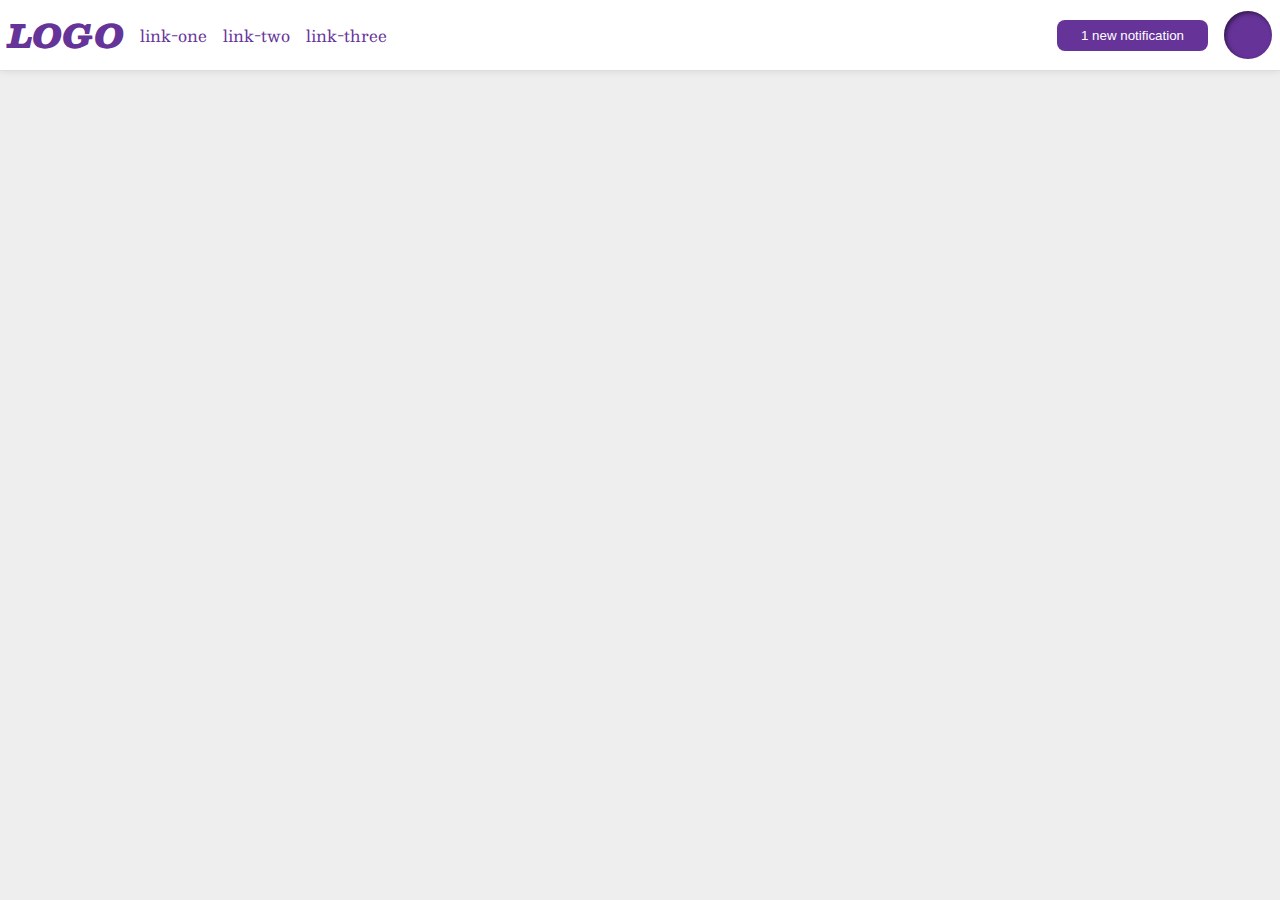
<file: foundations/flex/03-flex-header-2/index.html>
<!DOCTYPE html>
<html lang="en">
  <head>
    <meta charset="UTF-8" />
    <meta http-equiv="X-UA-Compatible" content="IE=edge" />
    <meta name="viewport" content="width=device-width, initial-scale=1.0" />
    <title>Flex Header 2</title>
    <link rel="stylesheet" href="style.css" />
  </head>
  <body>
    <div class="header">
      <div class="left-side">
        <div class="logo">LOGO</div>
        <ul class="links">
          <li><a href="https://google.com">link-one</a></li>
          <li><a href="https://google.com">link-two</a></li>
          <li><a href="https://google.com">link-three</a></li>
        </ul>
      </div>
      <div class="right-side">
        <button class="notifications">1 new notification</button>
        <div class="profile-image"></div>
      </div>
    </div>
  </body>
</html>
</file>
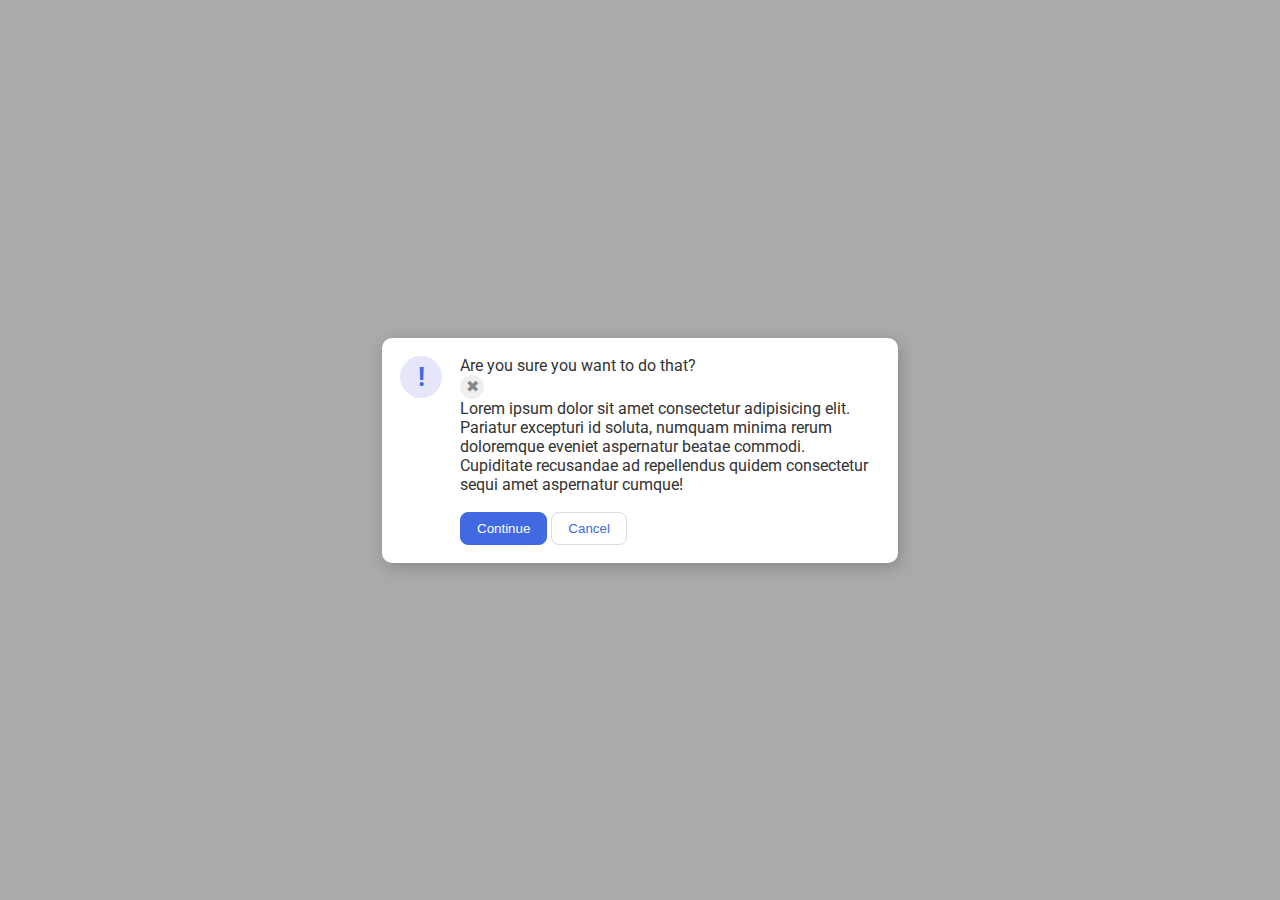
<file: foundations/flex/05-flex-modal/index.html>
<!DOCTYPE html>
<html lang="en">
  <head>
    <meta charset="UTF-8" />
    <meta http-equiv="X-UA-Compatible" content="IE=edge" />
    <meta name="viewport" content="width=device-width, initial-scale=1.0" />
    <link rel="stylesheet" href="style.css" />
    <title>Modal</title>
  </head>
  <body>
    <div class="modal">
      <div class="icon">!</div>
      <div container>
        <div class="header">
          Are you sure you want to do that?
          <button class="close-button">✖</button>
        </div>
        <div class="text">
          Lorem ipsum dolor sit amet consectetur adipisicing elit. Pariatur
          excepturi id soluta, numquam minima rerum doloremque eveniet
          aspernatur beatae commodi. Cupiditate recusandae ad repellendus quidem
          consectetur sequi amet aspernatur cumque!
        </div>
        <button class="continue">Continue</button>
        <button class="cancel">Cancel</button>
      </div>
    </div>
  </body>
</html>
</file>
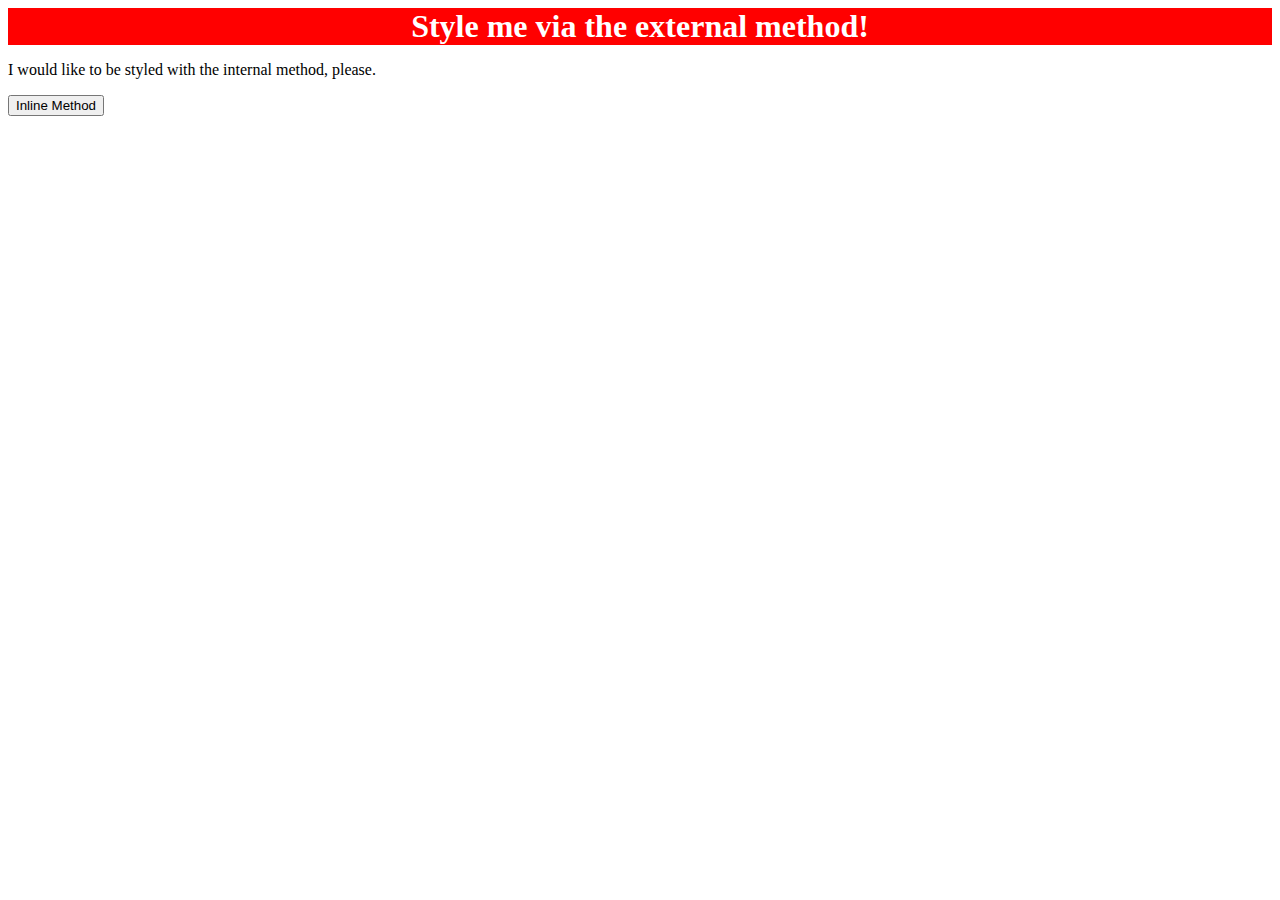
<file: foundations/intro-to-css/01-css-methods/index.html>
<!DOCTYPE html>
<html lang="en">
  <head>
    <meta charset="UTF-8">
    <meta http-equiv="X-UA-Compatible" content="IE=edge">
    <meta name="viewport" content="width=device-width, initial-scale=1.0">
    <title>Methods for Adding CSS</title>
    <link rel="stylesheet" href="styles.css">
  </head>
  <body>
    <div>Style me via the external method!</div>
    <p>I would like to be styled with the internal method, please.</p>
    <button>Inline Method</button>
  </body>
</html>
</file>
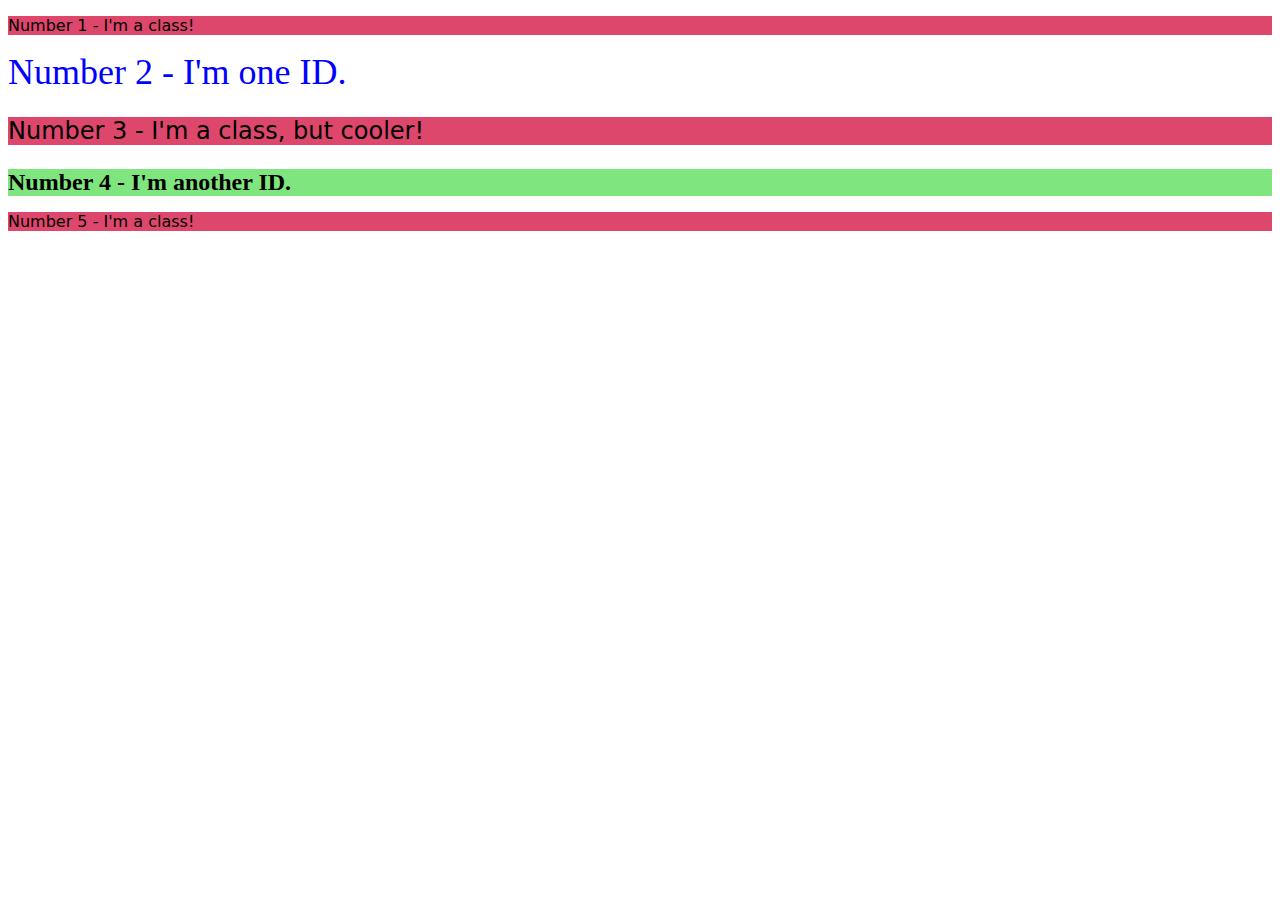
<file: foundations/intro-to-css/02-class-id-selectors/index.html>
<!DOCTYPE html>
<html lang="en">
  <head>
    <meta charset="UTF-8">
    <meta http-equiv="X-UA-Compatible" content="IE=edge">
    <meta name="viewport" content="width=device-width, initial-scale=1.0">
    <title>Class and ID Selectors</title>
    <link rel="stylesheet" href="style.css">
  </head>
  <body>
    <p class="odd-number">Number 1 - I'm a class!</p>
    <div id="second-number">Number 2 - I'm one ID.</div>
    <p class="odd-number extra-styles">Number 3 - I'm a class, but cooler!</p>
    <div id="fourth-number" class="extra-styles">Number 4 - I'm another ID.</div>
    <p class="odd-number">Number 5 - I'm a class!</p>
  </body>
</html>
</file>
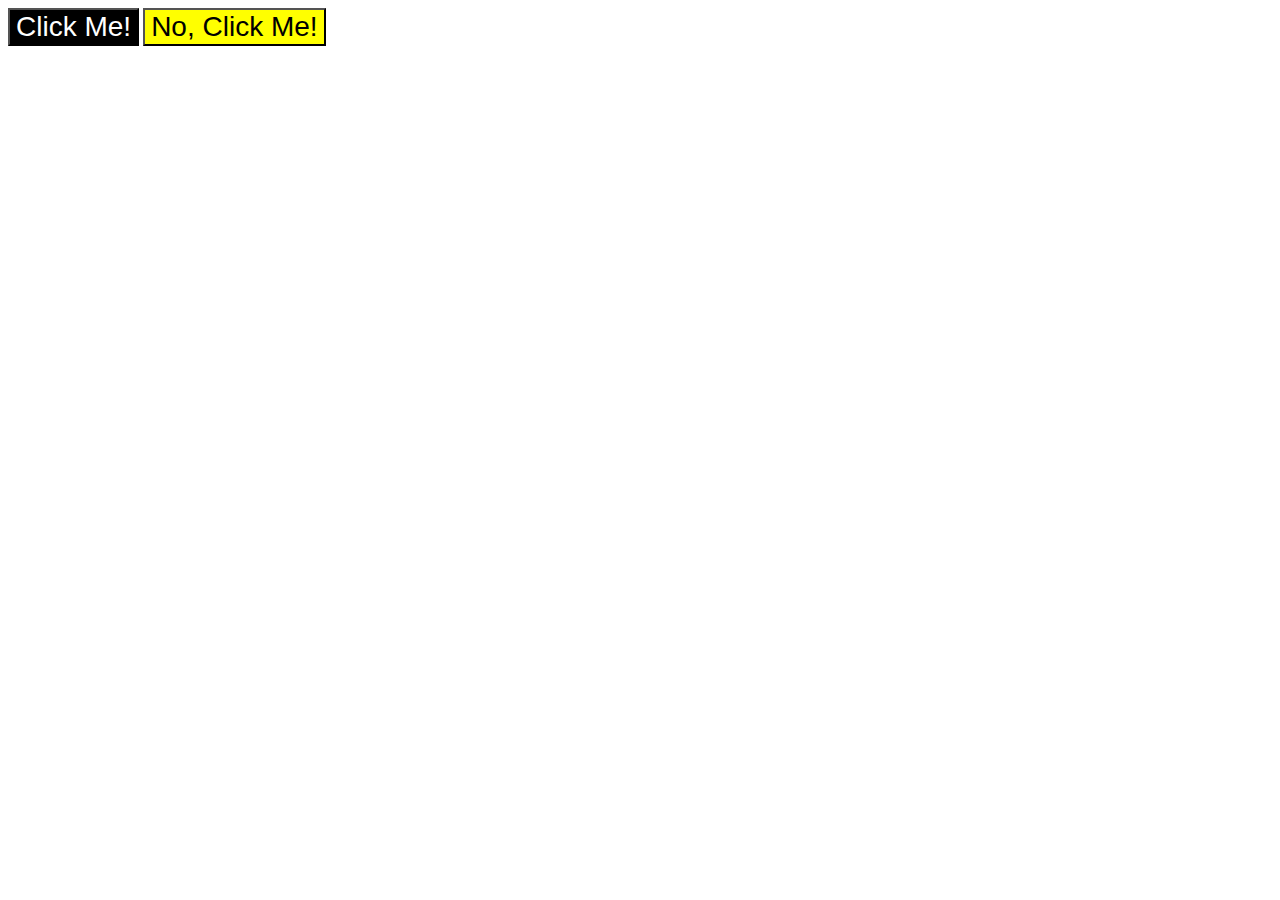
<file: foundations/intro-to-css/03-grouping-selectors/index.html>
<!DOCTYPE html>
<html lang="en">
  <head>
    <meta charset="UTF-8">
    <meta http-equiv="X-UA-Compatible" content="IE=edge">
    <meta name="viewport" content="width=device-width, initial-scale=1.0">
    <title>Grouping Selectors</title>
    <link rel="stylesheet" href="style.css">
  </head>
  <body>
    <button class="left-button">Click Me!</button>
    <button class="right-button">No, Click Me!</button>
  </body>
</html>
</file>
<file: foundations/flex/03-flex-header-2/style.css>
/* this is some magical font-importing.  
you'll learn about it later. */
@import url('https://fonts.googleapis.com/css2?family=Besley:ital,wght@0,400;1,900&display=swap');

body {
  margin: 0;
  background: #eee;
  font-family: Besley, serif;
}

.header {
  background: white;
  border-bottom: 1px solid #ddd;
  box-shadow: 0 0 8px rgba(0,0,0,.1);
  display: flex;
  justify-content: space-between;
  padding: 8px;
}

.profile-image {
  background: rebeccapurple;
  box-shadow: inset 2px 2px 4px rgba(0,0,0,.5);
  border-radius: 50%;
  width: 48px;
  height: 48px;
}

.logo {
  color: rebeccapurple;
  font-size: 32px;
  font-weight: 900;
  font-style: italic;
}

button {
  border: none;
  border-radius: 8px;
  background: rebeccapurple;
  color: white;
  padding: 8px 24px;
}

a {
  /* this removes the line under our links */
  text-decoration: none;
  color: rebeccapurple;
}

ul {
  list-style-type: none;
  display: flex;
  margin: 0;
  padding: 0;
  gap: 16px;
}

.left-side, .right-side {
  display: flex;
  align-items: center;
  gap: 16px;
}
</file>
<file: foundations/flex/05-flex-modal/style.css>
@import url('https://fonts.googleapis.com/css2?family=Roboto:wght@400;700&display=swap');

html, body {
  height: 100%;
}

body {
  font-family: Roboto, sans-serif;
  margin: 0;
  background: #aaa;
  color: #333;
  /* I'll give you this one for free lol */
  display: flex;
  align-items: center;
  justify-content: center;
}

header {
  display: flex;
  align-items: center;
  justify-content: space-between;
  font-size: 24px;
  font-weight: bold;
  margin-bottom: 12px;
}

.modal {
  background: white;
  width: 480px;
  border-radius: 10px;
  box-shadow: 2px 4px 16px rgba(0,0,0,.2);
  display: flex;
  padding: 18px;
  gap: 18px;
}

.icon {
  color: royalblue;
  font-size: 26px;
  font-weight: 700;
  background: lavender;
  width: 42px;
  height: 42px;
  border-radius: 50%;
  display: flex;
  align-items: center;
  justify-content: center;
  flex-shrink: 0;
}

.close-button {
  background: #eee;
  border-radius: 50%;
  color: #888;
  font-weight: 400;
  font-size: 16px;
  height: 24px;
  width: 24px;
  display: flex;
  align-items: center;
  justify-content: center;
  border: 1px solid #eee;
  padding: 0;
}

button {
  cursor: pointer;
  padding: 8px 16px;
  border-radius: 8px;
}

button.continue {
  background: royalblue;
  border: 1px solid royalblue;
  color: white;
}

button.cancel {
  background: white;
  border: 1px solid #ddd;
  color: royalblue;
}

.text {
  margin-bottom: 18px;
}
</file>
<file: foundations/intro-to-css/01-css-methods/styles.css>
div {
    background-color: red;
    color: white;
    font-size: 32px;
    text-align: center;
    font-weight: bold;
}
</file>
<file: foundations/intro-to-css/02-class-id-selectors/style.css>
.odd-number {
    background-color: rgb(221, 71, 108);
    font-family: Verdana, 'DejaVu Sans', sans-serif;
}

#second-number {
    color: rgb(0, 0, 255);
    font-size: 36px;
}

.extra-styles {
    font-size: 24px;
}

#fourth-number {
    background-color: rgb(127, 230, 127);
    font-size: 24px;
    font-weight: bold;
}
</file>
<file: foundations/intro-to-css/03-grouping-selectors/style.css>
.left-button {
    background-color: black;
    color: white;
}

.right-button {
    background-color: yellow;
}

.left-button, .right-button {
    font-size: 28px;
    font-family: Helvetica, 'Times New Roman', sans-serif;
}
</file>
